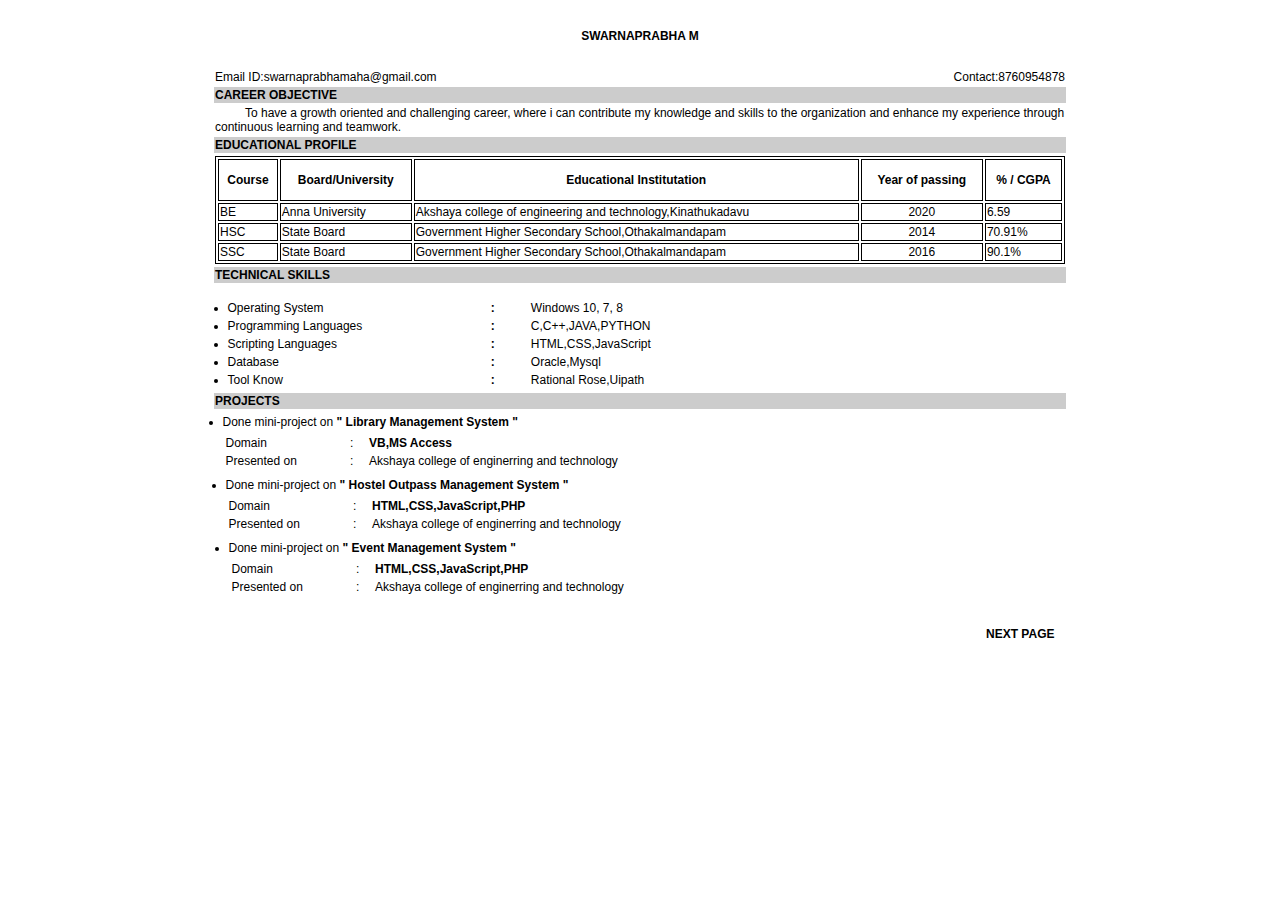
<file: index.html>
<!DOCTYPE html>
<html>
<head>
<title>Resume in HTML</title>
<link href="styles.css" rel="stylesheet" type="text/css" />
</head>
<body>
<table width="850" border="0" align="center">
  <tr>
    <td>
	<table width="850" border="0">
      <tr>
        <td height="60" colspan="2"> 
         <div align="center">
	  <strong>SWARNAPRABHA M</strong>
  	 </div>
        </td>
      </tr>
      <tr>
        <td width="48%">Email ID:swarnaprabhamaha@gmail.com</td>
        <td width="52%">
	 <div align="right">Contact:8760954878</div>
        </td>
      </tr>
      <tr>
        <td colspan="2" bgcolor="#CCCCCC">
         <strong>CAREER OBJECTIVE</strong></td>
      </tr>
      <tr>
        <td colspan="2" style="text-indent:30px;">
            To have a growth oriented and
              challenging career, where i can contribute 
         my knowledge and skills to the organization and enhance my
         experience through continuous learning and teamwork.</td>
      </tr>
      <tr>
        <td colspan="2" bgcolor="#CCCCCC">
         <strong>EDUCATIONAL PROFILE</strong></td>
      </tr>
      <tr>
        <td colspan="2">
          <table width="850" border="1" bordercolor="#000000">
          <tr>
            <td><div align="center"><strong>Course</strong></div></td>
            <td><div align="center"><strong>Board/University</strong></div></td>
            <td><div align="center"><strong>Educational Institutation</strong></div></td>
            <td><div align="center"><strong>Year of passing</strong></div></td>
            <td><p   align="center"><strong>% / CGPA</strong></p></td>
          </tr>
          <tr>
            <td>BE</td>
            <td>Anna University</td>
            <td>
             <div align="left">Akshaya college of engineering and technology,Kinathukadavu</div>
            </td>
            <td><div align="center">2020</div></td>
            <td>6.59</td>
          </tr>
          <tr>
            <td>HSC</td>
            <td>State Board</td>
            <td><div align="left">Government Higher Secondary School,Othakalmandapam</div></td>
            <td><div align="center">2014</div></td>
            <td>70.91%</td>
          </tr>
          <tr>
            <td>SSC</td>
            <td>State Board</td>
            <td><div align="left">Government Higher Secondary School,Othakalmandapam</div></td>
            <td><div align="center">2016</div></td>
            <td>90.1%</td>
          </tr>
        </table></td>
      </tr>
      <tr>
        <td colspan="2" bgcolor="#CCCCCC"><strong>TECHNICAL SKILLS</strong></td>
      </tr>
      <tr>
        <td colspan="2"><table width="831" border="0" align="center">
          <tr>
            <ul>
            <td width="264"><li>Operating System</li></td>
            <td width="37"><strong>:</strong></td>
            <td width="532">Windows 10, 7, 8</td>
            </ul>
          </tr>
          <tr>
          <ul>
            <td><li>Programming Languages</li></td>
            <td><strong>:</strong></td>
            <td>C,C++,JAVA,PYTHON</td>
            </ul>
          </tr>
          <tr>
          <ul>
            <td><li>Scripting Languages</li></td>
            <td><strong>:</strong></td>
            <td>HTML,CSS,JavaScript</td>
           </ul>
          </tr>
          <tr>
          <ul>
            <td><li>Database</li></td>
            <td><strong>:</strong></td>
            <td>Oracle,Mysql</td>
            </ul>
          </tr>
          <tr>
          <ul>
            <td><li>Tool Know</li></td>
            <td><strong>:</strong></td>
            <td>Rational Rose,Uipath</td>
            </ul>
          </tr>
        </table></td>
      </tr>
      <tr>
        <td colspan="2" bgcolor="#CCCCCC"><strong>PROJECTS</strong></td>
      </tr>
      <tr>
        <td height="17" colspan="2" bgcolor="#FFFFFF">
        <table width="829" border="0" align="center">
          <tr>
            <td><li>Done mini-project on<Strong> &quot; Library Management System &quot; </Strong></li></td>
          </tr>
          <tr>
            <td><table width="585">
              <tr>
                <td width="120">Domain</td>
                <td width="15">:</td>
                <td width="434"><strong>VB,MS Access</strong>
                 </td>
              </tr>
              <tr>
                <td>Presented on</td>
                <td>:</td>
                <td>Akshaya college of enginerring and technology</td>
              </tr>
            </table></td>
          </tr>
      <tr>
        <td height="17" colspan="2" bgcolor="#FFFFFF">
        <table width="829" border="0" align="center">
          <tr>
            <td><li>Done mini-project on<Strong> &quot; Hostel Outpass Management System &quot; </Strong></li></td>
          </tr>
          <tr>
            <td><table width="585">
              <tr>
                <td width="120">Domain</td>
                <td width="15">:</td>
                <td width="434"><strong>HTML,CSS,JavaScript,PHP</strong>
                 </td>
              </tr>
              <tr>
                <td>Presented on</td>
                <td>:</td>
                <td>Akshaya college of enginerring and technology</td>
              </tr>
            </table></td>
          </tr>
   <tr>
        <td height="17" colspan="2" bgcolor="#FFFFFF">
        <table width="829" border="0" align="center">
          <tr>
            <td><li>Done mini-project on<Strong> &quot; Event Management System &quot; </Strong></li></td>
          </tr>
          <tr>
            <td><table width="585">
              <tr>
                <td width="120">Domain</td>
                <td width="15">:</td>
                <td width="434"><strong>HTML,CSS,JavaScript,PHP</strong>
                 </td>
              </tr>
              <tr>
                <td>Presented on</td>
                <td>:</td>
                <td>Akshaya college of enginerring and technology</td>
              </tr>
            </table></td>
          </tr>
        </table></td>
      </tr>
      <tr>
        <td height="17" colspan="2" bgcolor="#FFFFFF"></td>
      </tr>
      <tr>
        <td height="17" colspan="2" bgcolor="#FFFFFF"><div align="right"><strong>
         <a href="second.html">NEXT PAGE</a></strong></div></td>
      </tr>
    </table></td>
  </tr>
</table>
</body>
</html>
</file>
<file: styles.css>
@charset "utf-8";
/* CSS Document */
body,td,th {
 font-family: Arial, Helvetica, sans-serif;
 font-size: 12px;
 color: #000000;
}
body {
 margin-left: 0px;
 margin-top: 0px;
 margin-right: 0px;
 margin-bottom: 0px;
}
.pad
{
padding-left:10px;
}
a:link {
 color: #000000;
 text-decoration: none;
}
a:visited {
 text-decoration: none;
 color: #000000;
}
a:hover {
 text-decoration: underline;
 color: #000000;
}
a:active {
 text-decoration: none;
 color: #000000;
}
</file>
